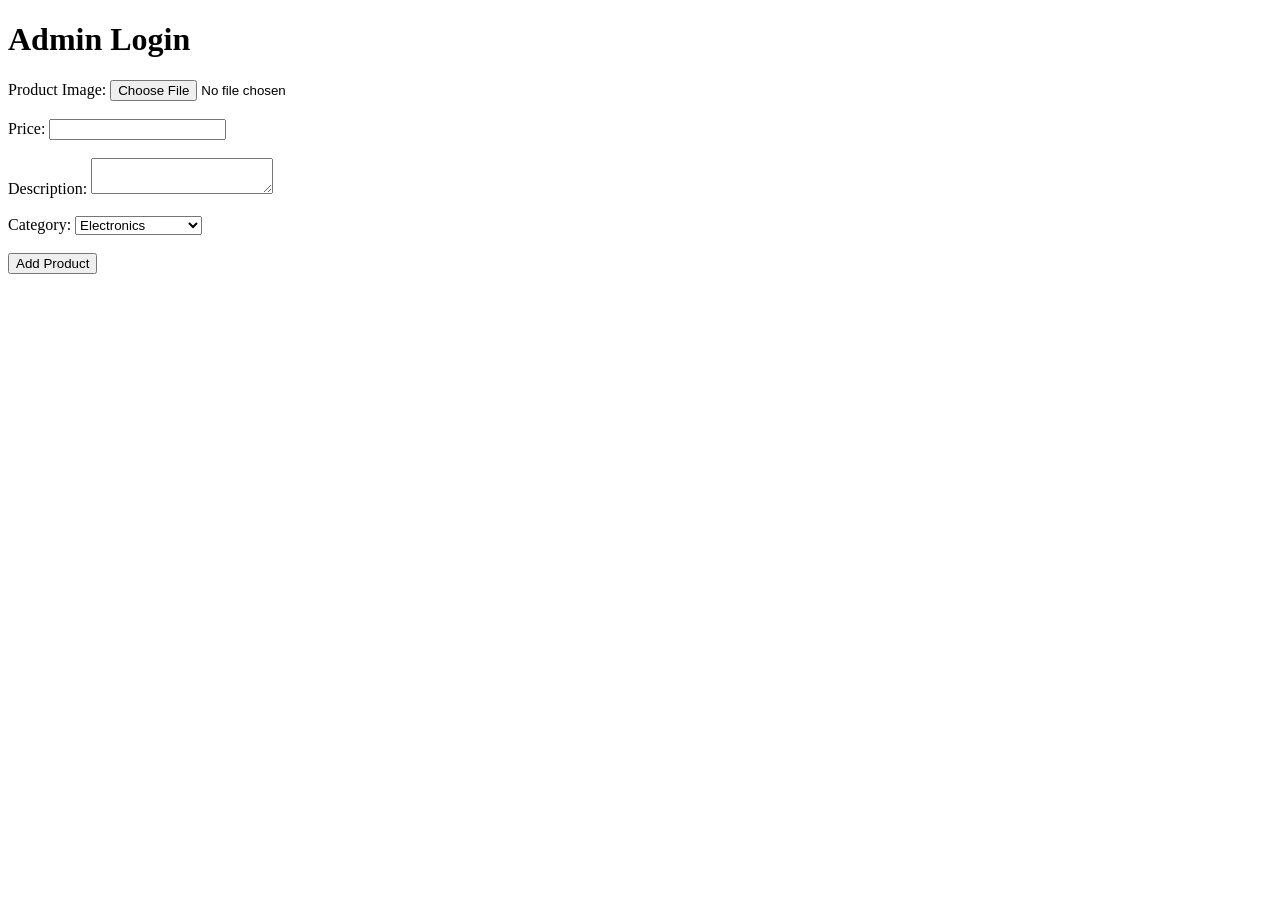
<file: admin.html>
<!DOCTYPE html>
<html lang="en">
<head>
    <meta charset="UTF-8">
    <meta name="viewport" content="width=device-width, initial-scale=1.0">
    <title>Admin Dashboard</title>
</head>
<body>
    <h1>Admin Login</h1>
    <form action="/admin/dashboard" method="POST" enctype="multipart/form-data">
        <label for="image">Product Image:</label>
        <input type="file" id="image" name="image" accept="image/*" required><br><br>

        <label for="price">Price:</label>
        <input type="number" id="price" name="price" required><br><br>

        <label for="description">Description:</label>
        <textarea id="description" name="description" required></textarea><br><br>

        <label for="category">Category:</label>
        <select id="category" name="category" required>
            <option value="electronics">Electronics</option>
            <option value="clothing">Clothing</option>
            <option value="home_appliances">Home Appliances</option>
            <!-- Add more categories as needed -->
        </select><br><br>

        <input type="submit" value="Add Product">
    </form>
</body>
</html>
</file>
